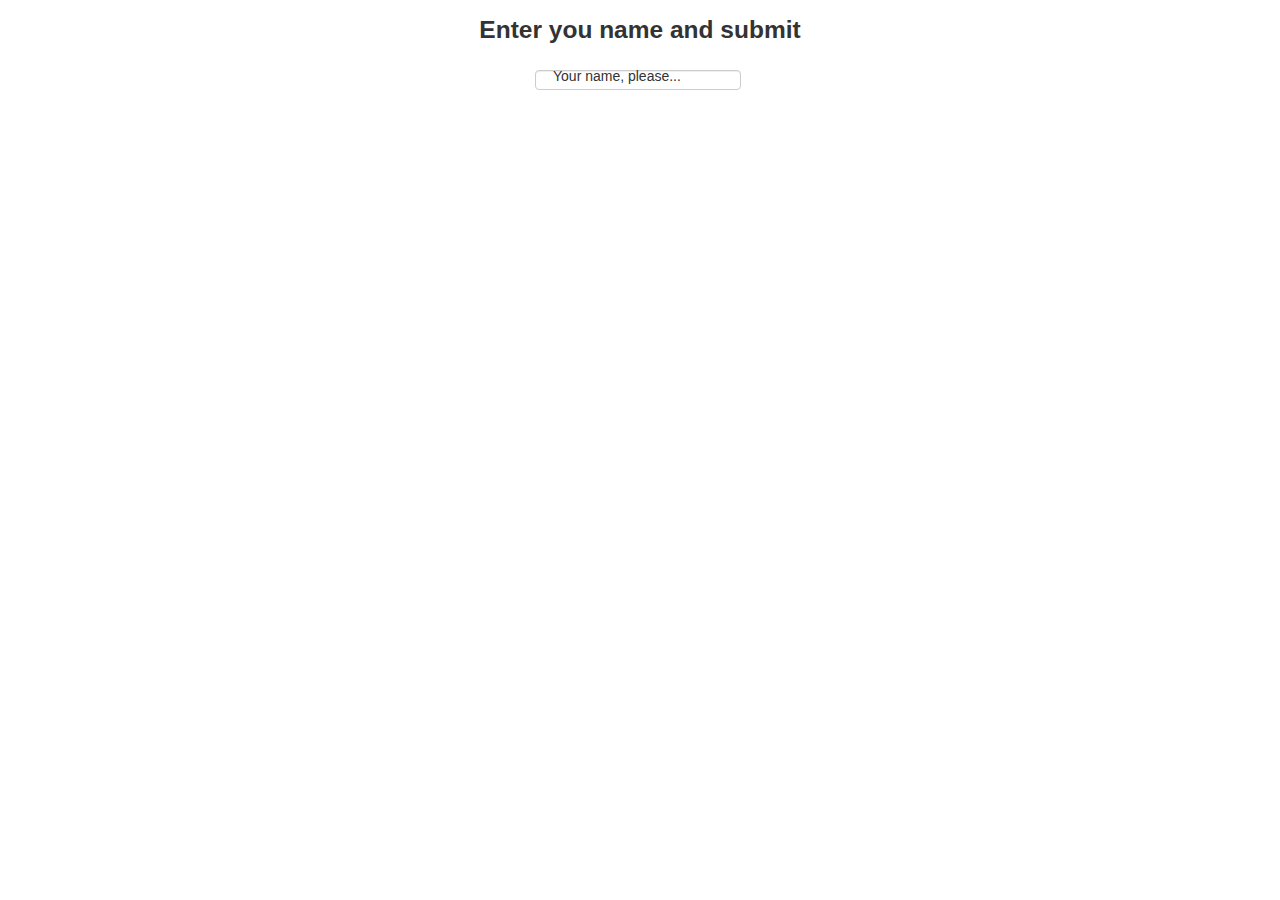
<file: index.html>
<html>
<head>
    <title>JS</title>

    <link rel="stylesheet" type="text/css" href="css/bootstrap.css">
    <link rel="stylesheet" type="text/css" href="css/style.css">
    <script src="js/jquery-1.11.1.js"></script>
    <script src="js/bootstrap.js"></script>
    <script src="js/task1.js"></script>

</head>
<body>

    <h3>Enter you name and submit</h3>
    <div id="firsttask">

        <form onsubmit="var name = $('#first').val(); alert('Hello, '+name+'!')">
            <label> <input type="text" name="name" id="first" ><br />
                <span id="placeholder">Your name, please...</span>
            </label>
        </form>

    </div>


</body>
</html>
</file>
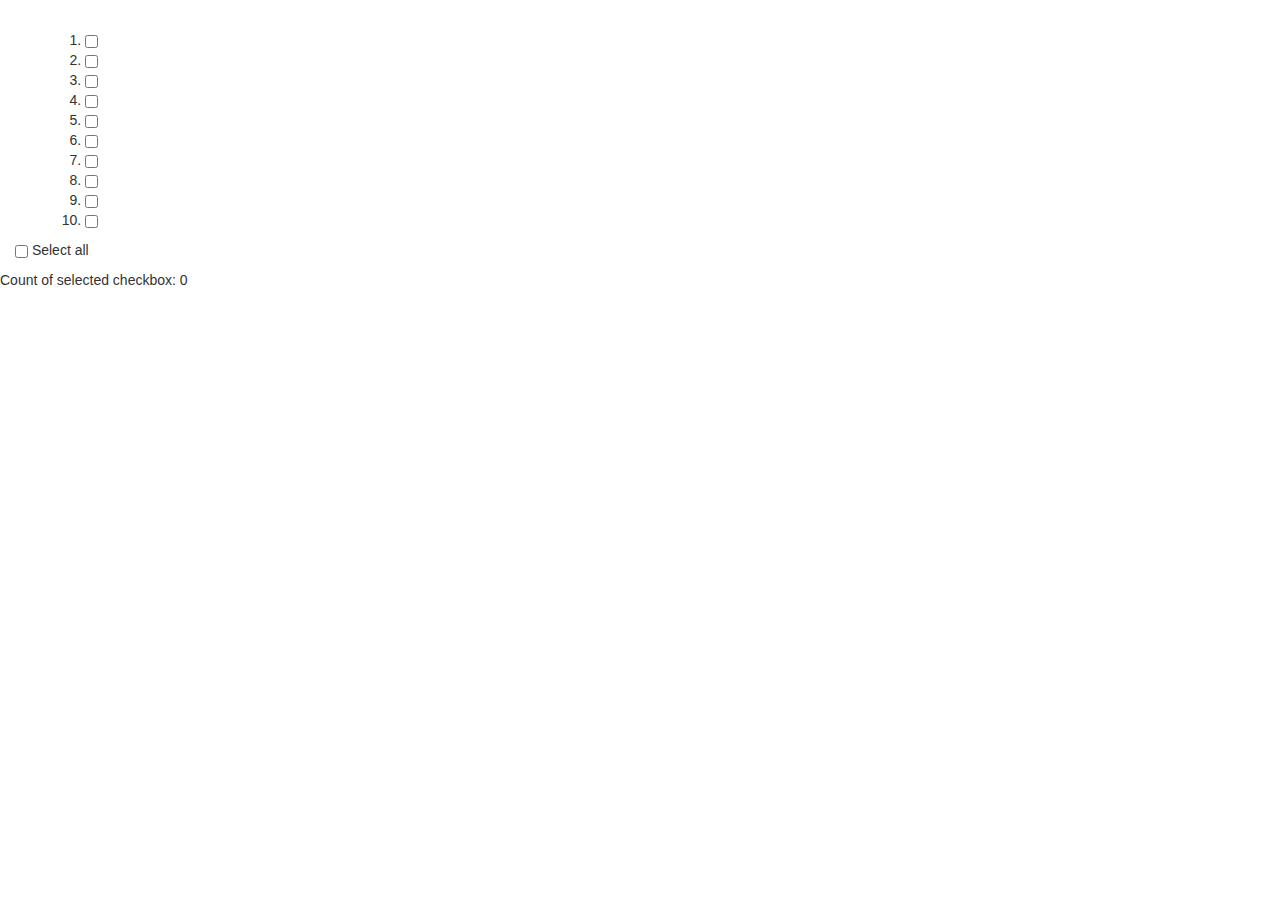
<file: index2.html>
<html>
<head>
    <title>JS</title>

    <link rel="stylesheet" type="text/css" href="css/bootstrap.css">
    <link rel="stylesheet" type="text/css" href="css/style.css">
    <script src="js/jquery-1.11.1.js"></script>
    <script src="js/bootstrap.js"></script>
    <script src="js/task2.js"></script>
</head>
<body>

    <div id="secondtask">

    </div>

    <p class="marginleft"><input type="checkbox" id="all"> Select all</p>

    <div class="info">Count of selected checkbox: 0</div>

</body>
</html>
</file>
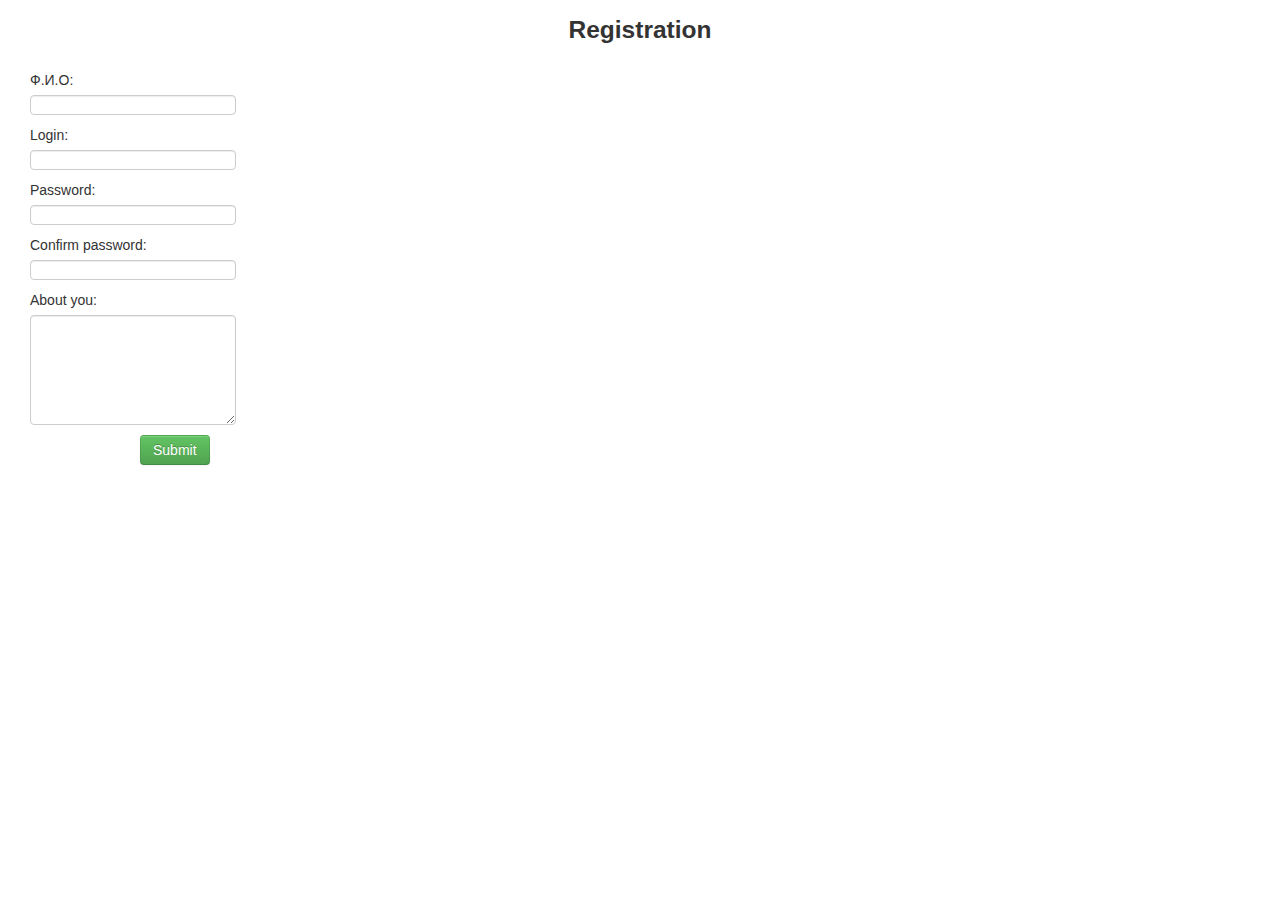
<file: index3.html>
<html>
<head>
    <title>JS</title>

    <link rel="stylesheet" type="text/css" href="css/bootstrap.css">
    <link rel="stylesheet" type="text/css" href="css/style.css">
    <script src="js/jquery-1.11.1.js"></script>
    <script src="js/bootstrap.js"></script>
    <script src="js/valid.js"></script>
    <meta charset="utf-8">


</head>
<body>

<h3>Registration</h3>
<div id="myDiv"></div>
<div id="formdiv">

    <form method="POST" action="javascript:void(null);" id="regform" onsubmit="javascript: send(validate());">
        <label for="fio">Ф.И.О: </label><input type="text" id="fio"/><span></span><br/>
        <label for="login">Login:</label><input type="text" id="login"/><span></span><br/>
        <label for="pass">Password:</label><input type="password"  id="pass"/><span></span><br/>
        <label for="pass2">Confirm password:</label><input type="password"  id="pass2"/><span></span><br/>
        <label for="textarea">About you:</label><textarea name="text" id="textarea"  rows="5"></textarea><span></span><br />
        <input type="submit" class="btn btn-success leftmargin">

    </form>

</div>


</body>
</html>
</file>
<file: css/style.css>
form label{
    position: relative;
}

form label #placeholder{
    position: absolute;
    top:0px;
    left: 8px;
}

#firsttask {
    position: relative;
    margin:20px auto;
    width: 210px;
}

h3{
    text-align: center;
}

#secondtask{
    position: relative;
    margin: 30px 60px 5px;
}

.marginleft{
    margin-left: 15px;
}


#formdiv{
    position: relative;

    margin: 20px 0 0 30px;
}
.leftmargin{
    margin-left: 110px;
}

/* 3rd task */

form input{
    display: block;
}
form span{
    margin-left: 10px;
    margin-top: -4px;

}
</file>
